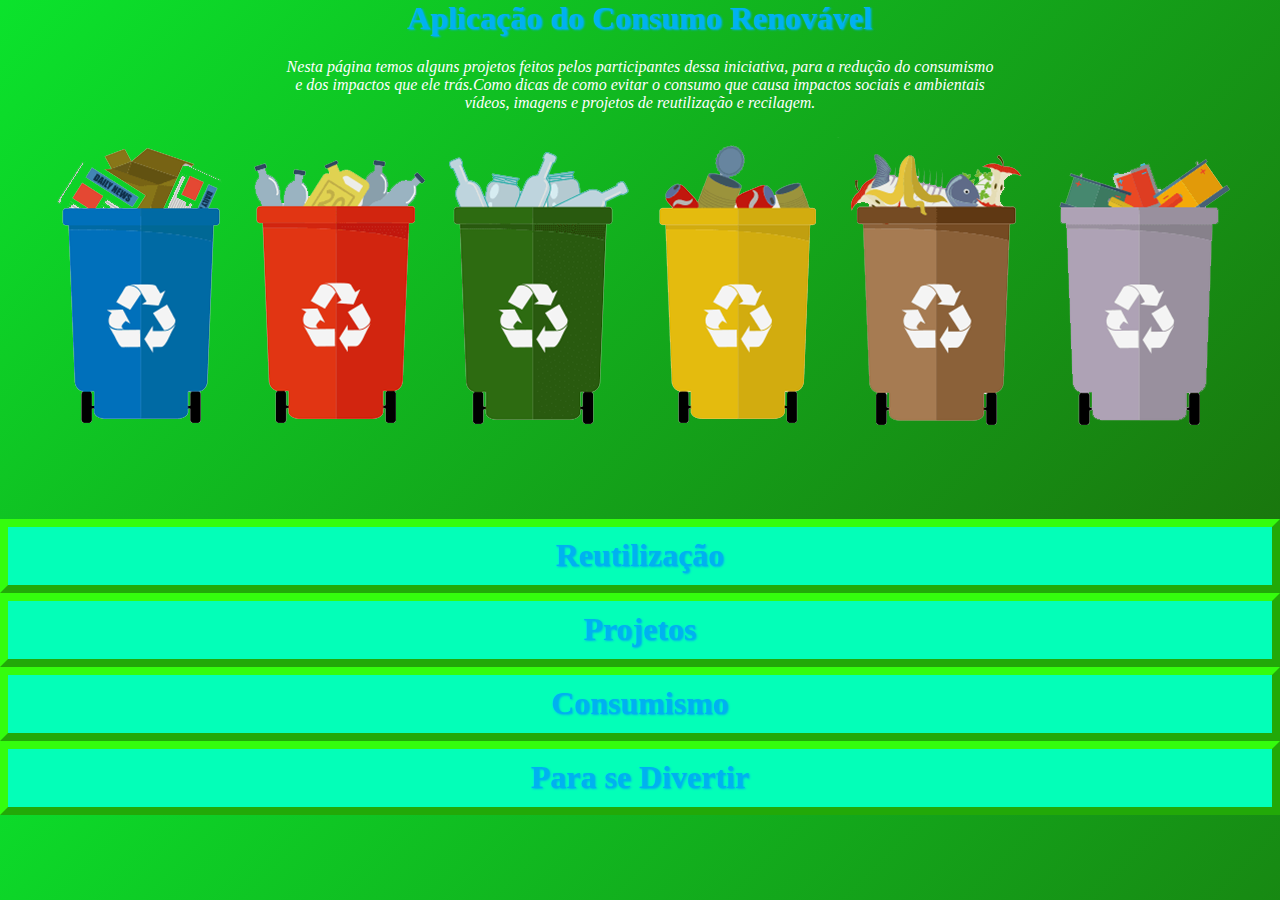
<file: index.html>
<!DOCTYPE html>
<html lang="pt-br">
<head>
    <meta charset="UTF-8">
    <meta http-equiv="X-UA-Compatible" content="IE=edge">
    <meta name="viewport" content="width=device-width, initial-scale=1.0">
    <title>Blog Consumo e Compania</title>
    <link rel="stylesheet" href="style2.css">
    <link rel="shortcut icon" href="imgs/botao.png" type="image/x-icon">
</head>
<body>
    <header>
        <div id="ti"></div>
            <h1 id="t">Aplicação do Consumo Renovável</h1>
            <p>Nesta página temos alguns projetos feitos pelos participantes dessa iniciativa, para a redução do consumismo <br> e dos impactos que ele trás.Como dicas de como evitar o consumo que causa impactos sociais e ambientais <br> vídeos, imagens e projetos de reutilização e recilagem. <br></p>
            <div id="oi">
                <a href="Lixeiras.html">
                    <picture>
                       <source media="(max-width: 750px)" srcset="imgs/LixeiraP.png">
                       <img src="imgs/Lixeira.png" alt="">
                       <div id="sig">
                        <p><span style="margin-left: 0px;">Azul: Papel e Papelão</span><span style="margin-left: 10px;">Vermelho: Plástico</span><span style="margin-left: 10px;">Verde: vidro</span><span style="margin-left: 10px;">Amarelo: metal</span><span style="margin-left: 10px;"></span><span style="margin-left: 10px;">Marrom: organico</span><span style="margin-left: 10px;">Cinza: não reciclavel</span></p>
                    </div>
                    <picture>
                </a>
            </div>
           
            
            <main>
                <section>
                    <a href="https://pt.wikipedia.org/wiki/Reutiliza%C3%A7%C3%A3o" target="_blank" rel="external">
                        <h1 class="b">Reutilização</h1>
                    </a>
                </section>
                <section>
                    <a href="pags/inicio.html">
                        <h1 class="b" id="c">Projetos</h1>
                    </a>
                </section>
                <section>
                    <a href="consumismo.html">
                        <h1 class="b">Consumismo</h1>
                    </a>
                </section>
                <section>
                    <a href="jogo.html">
                        <h1 class="b">Para se Divertir</h1>
                    </a>
                </section>
            </main>
        </div>
    </header> 
    
        

</body>
</html>
</file>
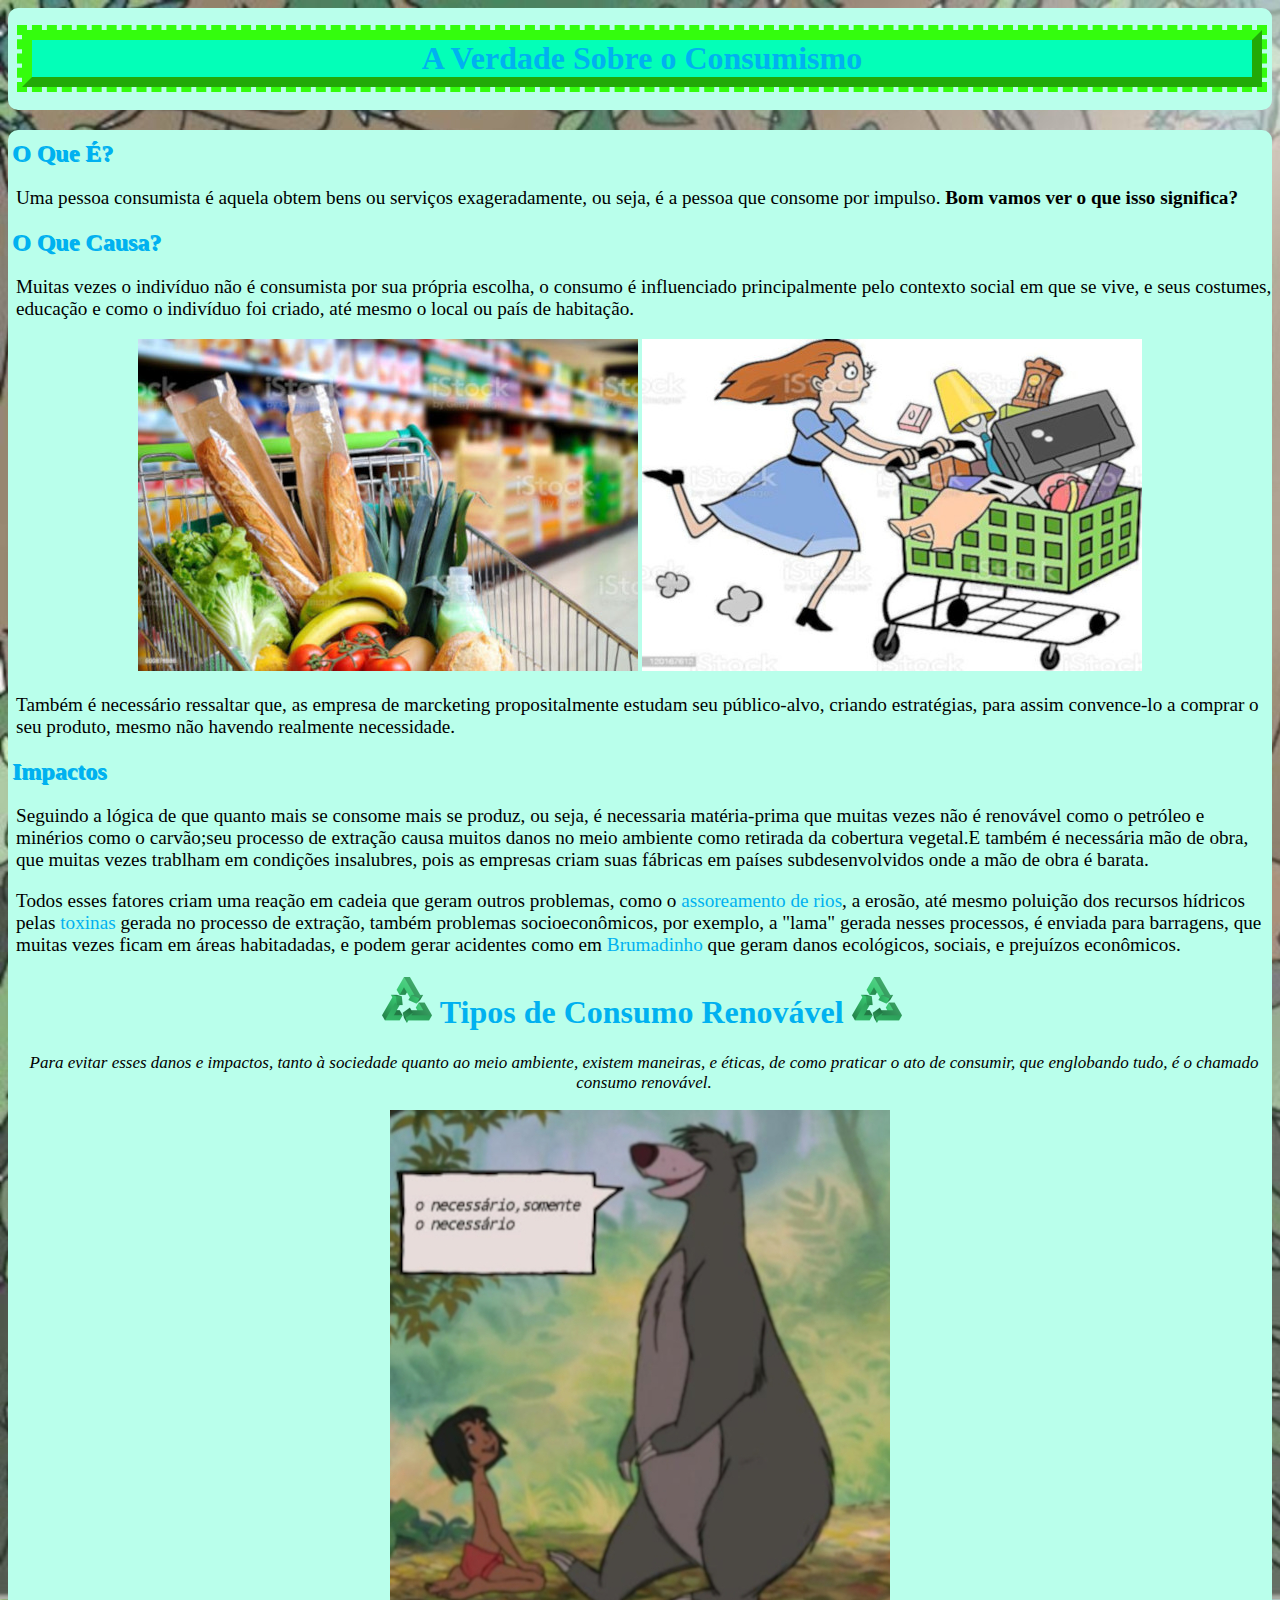
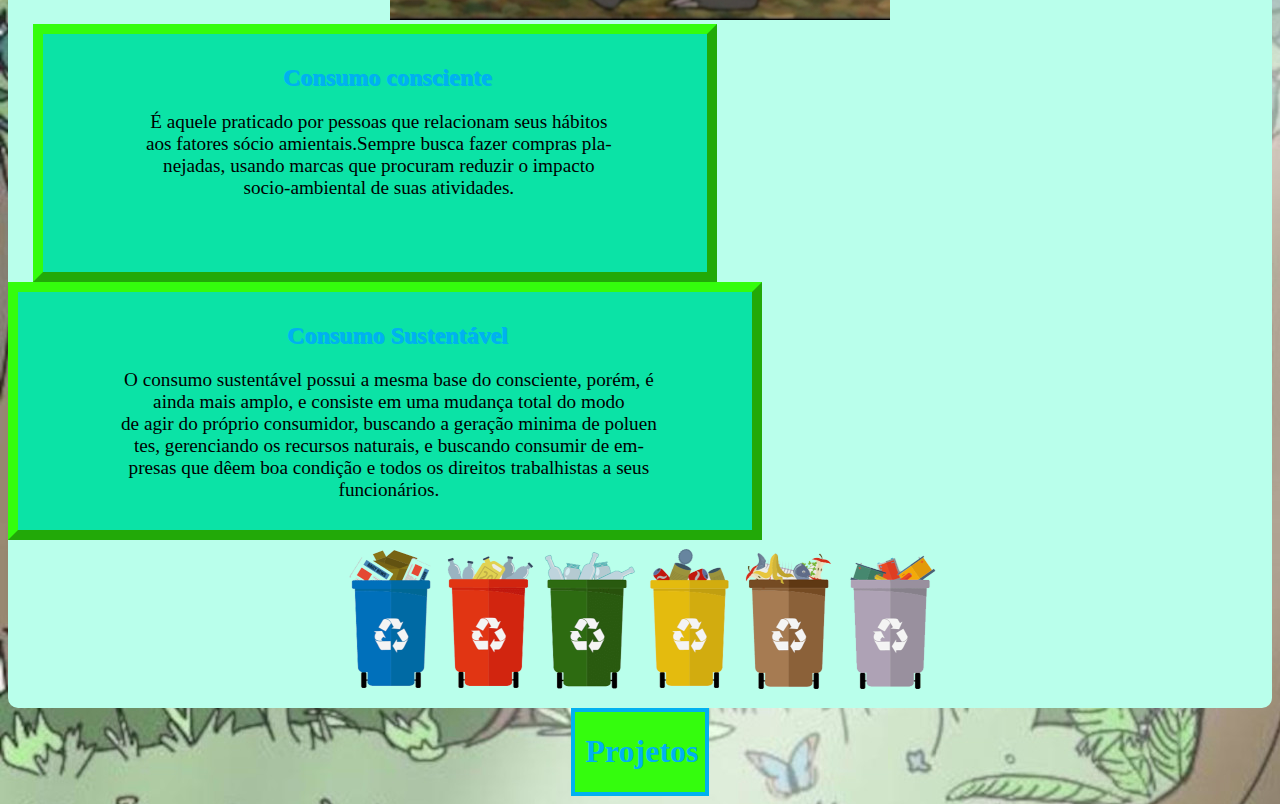
<file: consumismo.html>
<!DOCTYPE html>
<html lang="en">
<head>
    <meta charset="UTF-8">
    <meta http-equiv="X-UA-Compatible" content="IE=edge">
    <meta name="viewport" content="width=device-width, initial-scale=1.0">
    <title>Consciência e Consumo</title>
    <link rel="stylesheet" href="style.css">
    <link rel="shortcut icon" href="imgs/botao.png" type="image/x-icon">
</head>
<body>
    <header><h1 id="Title">A Verdade Sobre o Consumismo</h1></header>
    <main>
        <section>
            <article>
                <h2 id="in">O Que É?</h2>
                <p id="esp">Uma pessoa consumista é aquela obtem bens ou serviços exageradamente, ou seja, é a pessoa que consome por impulso.
                <strong>Bom vamos ver o que isso significa?</strong></p>
            </article>
            <article>
                <h2>O Que Causa?</h2>
                <p id="esp">Muitas vezes o indivíduo não é consumista por sua própria escolha, o consumo é influenciado principalmente pelo contexto social em que se vive, e seus costumes, educação e como o indivíduo foi criado, até mesmo o local ou país de habitação.</p>
                <div class="imgs"><picture><source media="(max-width: 750px)" srcset="imgs/comprasjpgP.jpg"> <img src="imgs/comprasjpg.jpg" alt=""></picture><picture><source media="(max-width:750px )" srcset="imgs/compras2P.jpg"> <img src="imgs/compras2.jpg" alt=""></picture></div>
                <p id="esp">Também é necessário ressaltar que, as empresa de marcketing propositalmente estudam seu público-alvo, criando estratégias, para assim convence-lo a comprar o seu produto, mesmo não havendo realmente necessidade.</p>
            </article>
            <article>
                <h2>Impactos</h2>
                <p id="esp">Seguindo a lógica de que quanto mais se consome mais se produz, ou seja, é necessaria matéria-prima que muitas vezes não é renovável como o petróleo e minérios como o carvão;seu processo de extração causa muitos danos no meio ambiente como retirada da cobertura vegetal.E também é necessária mão de obra, que muitas vezes trablham em condições insalubres, pois as empresas criam suas fábricas em países subdesenvolvidos onde a mão de obra é barata.</p>
                <p class="esp">Todos esses fatores criam uma reação em cadeia que geram outros problemas, como o <a href="https://pt.wikipedia.org/wiki/Assoreamento" target="_blank" rel="external" class="letras">assoreamento de rios</a>, a erosão, até mesmo poluição dos recursos hídricos pelas <a href="https://pt.wikipedia.org/wiki/Impactos_ambientais_da_minera%C3%A7%C3%A3o" target="_blank" rel="external" class="letras">toxinas</a> gerada no processo de extração, também problemas socioeconômicos, por exemplo, a "lama" gerada nesses processos, é enviada para barragens, que muitas vezes ficam em áreas habitadadas, e podem gerar acidentes como em <a href="https://pt.wikipedia.org/wiki/Rompimento_de_barragem_em_Brumadinho" target="_blank" rel="external" class="letras">Brumadinho</a> que geram danos ecológicos, sociais, e prejuízos econômicos.</p>
            </article>
            <article>
                <h1 id="v"><picture><source media="(max-width: 700px)" srcset="#"> <img src="imgs/botao.png" alt=""></picture> Tipos de Consumo Renovável <picture><source media="(max-width: 700px)" srcset="#"> <img src="imgs/botao.png" alt=""></picture></h1>
                    <p style="text-align: center;font-size: 17px;"><i>Para evitar esses danos e impactos, tanto à sociedade quanto ao meio ambiente, existem maneiras, e éticas, de como praticar o ato de consumir, que englobando tudo, é o chamado consumo renovável.</i></p>
                    <div id="img"><picture><source media="(max-width:750px)" srcset="imgs/somente2.0P.jpg"> <img src="imgs/somente2.0.jpg" alt=""></picture></div>
            </article>
        </section>
        <section>
            <article class="q" id="o">
                <h2 class="l" id="">Consumo consciente</h2>
                <p class="esp2">É aquele praticado por pessoas que relacionam seus hábitos <br>aos fatores sócio amientais.Sempre busca fazer compras pla- <br>nejadas, usando marcas que procuram reduzir o impacto <br> socio-ambiental de suas atividades. <br> <br> <br></p>
            </article>
            <article class="q" id="p"><h2 class="l" id="">Consumo Sustentável</h2>
                <p>O consumo sustentável possui a mesma base do consciente, porém, é <br>ainda mais amplo, e consiste em uma mudança total do modo <br> de agir do próprio consumidor, buscando a geração minima de poluen <br>tes, gerenciando os recursos naturais, e buscando consumir de em- <br>presas que dêem boa condição e todos os direitos trabalhistas a seus <br>funcionários.</p>
            </article>
            <div class="imgs"><picture><source media="(max-width: 600px)" srcset="imgs/LixeiraP3.png"> <img src="imgs/LixeiraP2.png" alt=""></picture></div>
            
        </section>
    </main>
    <footer>
        <a href="index.html" class="botão" id="z">
            <div id="botão">
                <h1>Projetos</h1>
            </div>
        </a>
    </footer>
        
    
</body>
</html>
</file>
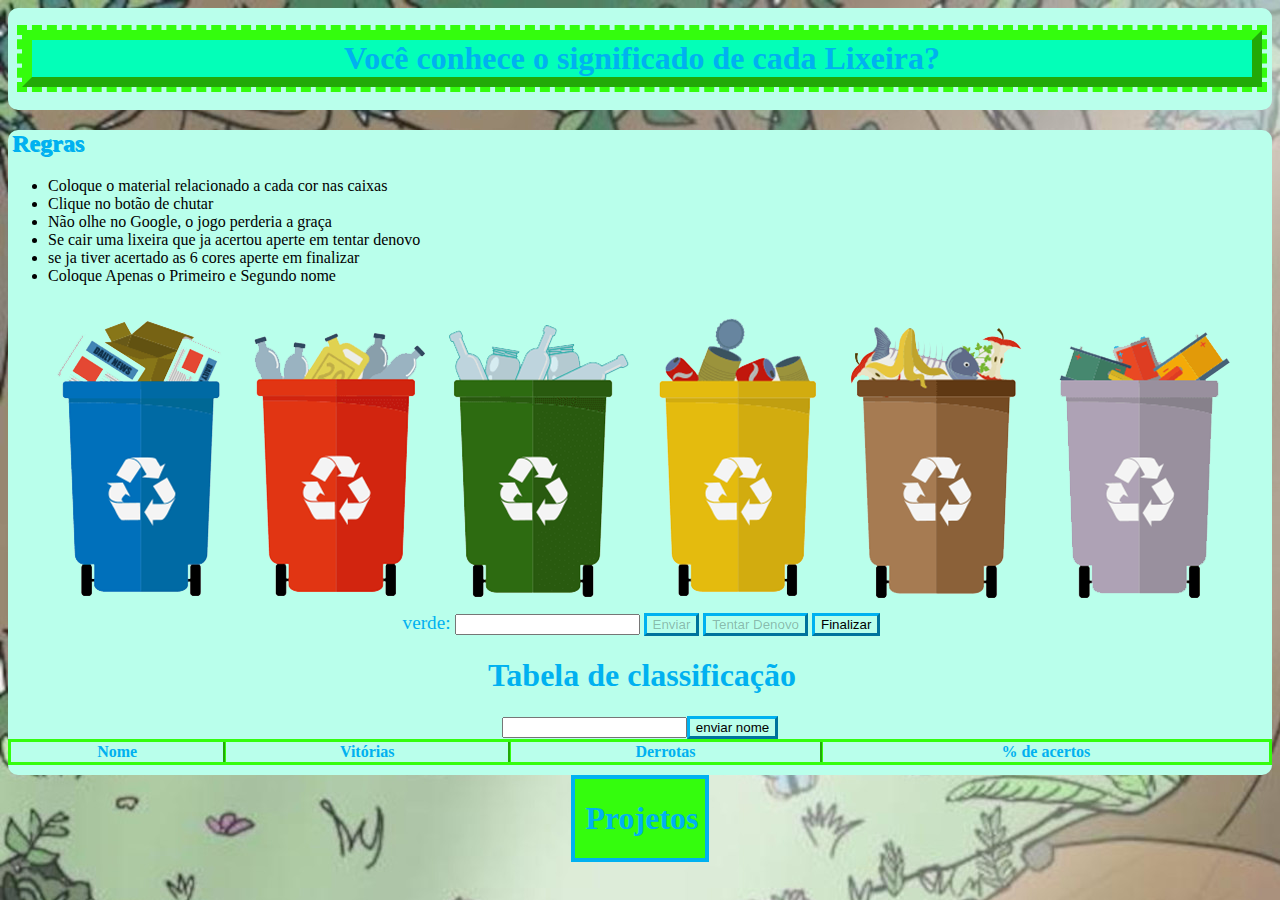
<file: jogo.html>
<!DOCTYPE html>
<html lang="en">
<head>
    <meta charset="UTF-8">
    <meta http-equiv="X-UA-Compatible" content="IE=edge">
    <meta name="viewport" content="width=device-width, initial-scale=1.0">
    <title>Document</title>
    <link rel="stylesheet" href="style.css">
</head>
<body>
    <header>
        <h1 id="Title">Você conhece o significado de cada Lixeira?</h1>
    </header>
    <main>
        <h2>Regras</h2>
        <article>
            <ul>
                <li>Coloque o material relacionado a cada cor nas caixas</li>
                <li>Clique no botão de chutar</li>
                <li>Não olhe no Google, o jogo perderia a graça</li>
                <li>Se cair uma lixeira que ja acertou aperte em tentar denovo</li>
                <li>se ja tiver acertado as 6 cores aperte em finalizar</li>
                <li>Coloque Apenas o Primeiro e Segundo nome</li>
            </ul>
        </article>

        <article id="img">
            <picture style="margin-left: 0px;">
                <source media="(max-width: 750px)" srcset="imgs/LixeiraP.png">
                <img src="imgs/Lixeira.png" alt="">
             <picture>
        </article>

       
        <section id="button">
            <p id="cor" class="nomes"></p>
            <input type="text" id="vermelho" class="input">
            <button onclick="enviar()" id="env" disabled>Enviar</button>
            <button onclick="mudar()" disabled id="mud">Tentar Denovo</button>
            <button onclick="finalizar()" id="f">Finalizar</button>
            <p id="vidas"></p>
            <p id="display"></p>

        </section>
        <section id="cont">
            <h1>Tabela de classificação</h1>

             <table style="width:100%">
                    <thead>
                        <tr>
                            <th>Nome</th>
                            <th>Vitórias</th>
                            <th>Derrotas</th>
                            <th>% de acertos</th>
                        </tr>
                </thead>
                <tbody id="tabelaJogadores">
    
                    <input id="nome">
                    <button onclick="Envia()" id="enviar" disabled>enviar nome</button>
                    <div id="aviso"></div>
                </tbody>
            </table> 
        </section>
    </main>
   
    <script src="jogo.js"></script>
    <footer>
        <a href="index.html" class="botão" id="z">
            <div id="botão">
                <h1>Projetos</h1>
            </div>
        </a>
    </footer>
</body>

</html>
</file>
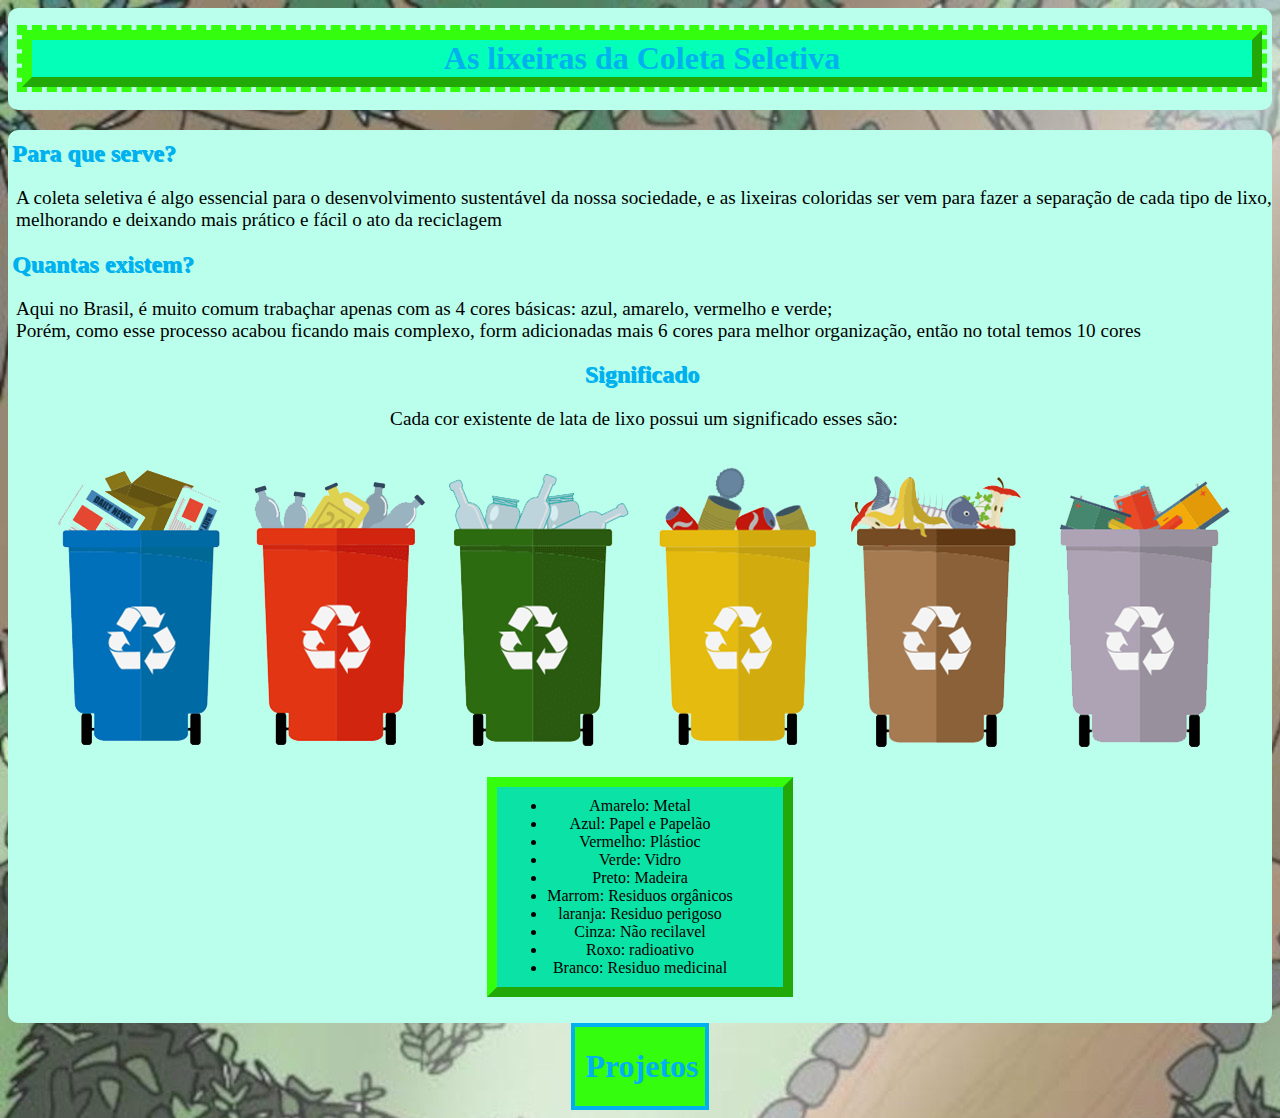
<file: Lixeiras.html>
<!DOCTYPE html>
<html lang="en">
<head>
    <meta charset="UTF-8">
    <meta http-equiv="X-UA-Compatible" content="IE=edge">
    <meta name="viewport" content="width=device-width, initial-scale=1.0">
    <title>Document</title>
    <link rel="stylesheet" href="style.css">
    <link rel="shortcut icon" href="imgs/botao.png" type="image/x-icon">
</head>
<body>
    <header>
        <h1 id="Title">As lixeiras da Coleta Seletiva</h1>
    </header>
    <main>
        <article>
            <h2 id="in">Para que serve?</h2>
            <p id="esp">A coleta seletiva é algo essencial para o desenvolvimento sustentável da nossa sociedade, e as lixeiras coloridas ser vem para fazer a separação de cada tipo de lixo, melhorando e deixando mais prático e fácil o ato da reciclagem</p>
        </article>
        <article>
            <h2>Quantas existem?</h2>
            <p>Aqui no Brasil, é muito comum trabaçhar apenas com as 4 cores básicas: azul, amarelo, vermelho e verde;<br>Porém, como esse processo acabou ficando mais complexo, form adicionadas mais 6 cores para melhor organização, então no total temos 10 cores</p>
        </article>
        <article style="text-align: center;">
            <h2 style="text-align: center;">Significado</h2>
            <p>Cada cor existente de lata de lixo possui um significado esses são:</p>
            <picture>
                <source media="(max-width: 750px)" srcset="imgs/LixeiraP.png">
                <img src="imgs/Lixeira.png" alt="">
               
             <picture><br>
            <ul class="q">
                <li>Amarelo: Metal</li>
                <li>Azul: Papel e Papelão</li>
                <li>Vermelho: Plástioc</li>
                <li>Verde: Vidro</li>
                <li>Preto: Madeira</li>
                <li>Marrom: Residuos orgânicos</li>
                <li>laranja: Residuo perigoso</li>
                <li>Cinza: Não recilavel</li>
                <li>Roxo: radioativo</li>
                <li>Branco: Residuo medicinal</li>
            </ul>
        </article>
    </main>
    <footer>
        <a href="index.html" class="botão" id="z">
            <div id="botão">
                <h1>Projetos</h1>
            </div>
        </a>
    </footer>
</body>
</html>
</file>
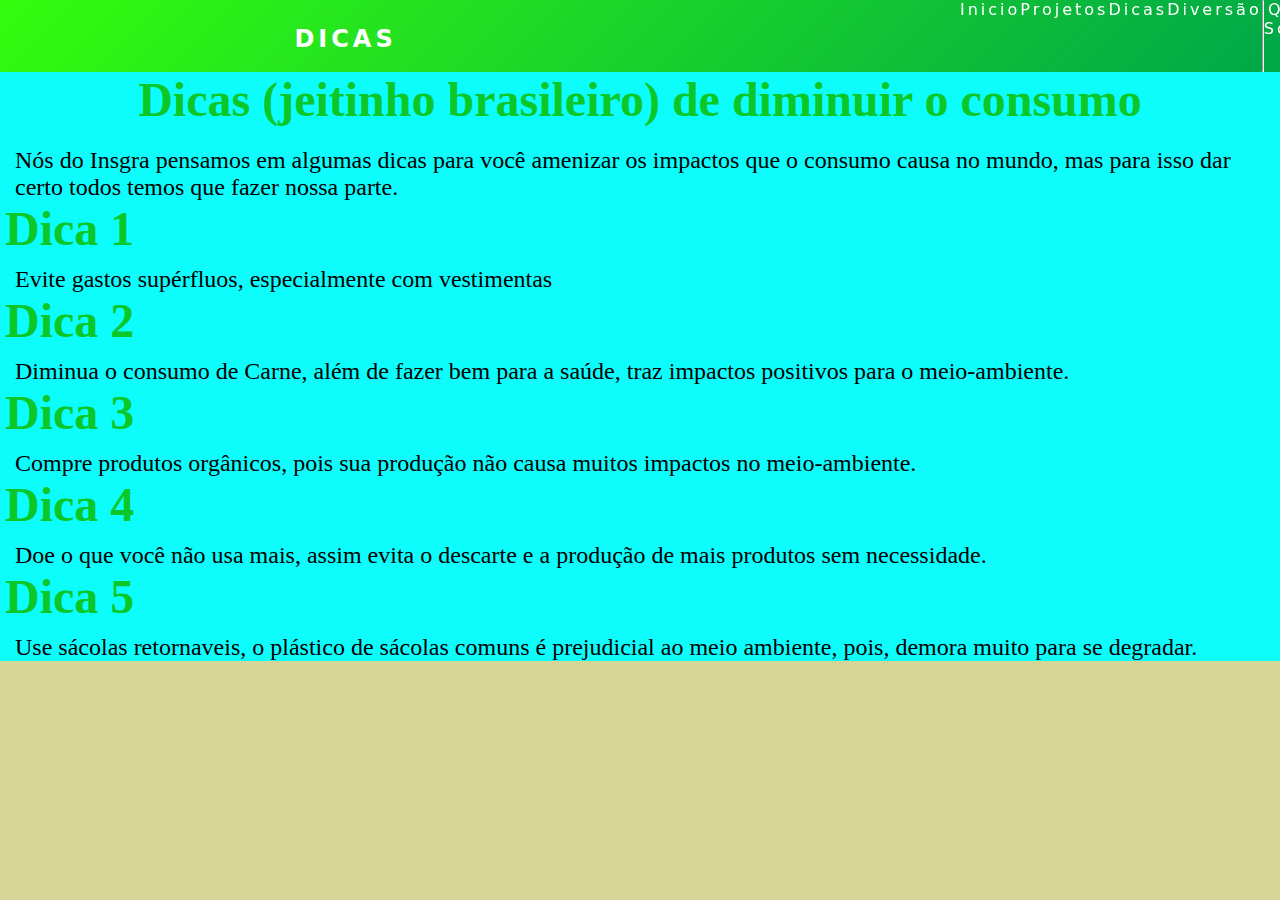
<file: pags/exp.html>
<!DOCTYPE html>
<html lang="en">
<head>
    <meta charset="UTF-8">
    <meta http-equiv="X-UA-Compatible" content="IE=edge">
    <meta name="viewport" content="width=device-width, initial-scale=1.0">
    <title>Projetos</title>
    <link rel="shortcut icon" href="../imgs/botao.png" type="image/x-icon">
    <link rel="stylesheet" href="style3.css">
    <link rel="shortcut icon" href="imgs/botao.png" type="image/x-icon">
</head>
</head>
<body>
    
    <header>
        <nav>
            <h1><a href="#" class="logo">Dicas</a></h1>
            <div class="mob" onclick="menu()">
                <div class="line1"></div>
                <div class="line2"></div>
                <div class="line3"></div>
            </div>
            <ul class="nav-list" id="b">
                <li><a href="../index.html">Inicio</a></li>
                <li><a href="inicio.html">Projetos</a></li>
                <li><a href="exp.html">Dicas</a></li>
                <li><a href="../jogo.html">Diversão</a></li>
                <hr>
                <li><a href="quem.html">Quem somos</a></li>
            </ul>
        </nav>
        
   </header>
   <main>
       <div id="m" class="exp">
           <article>
               <h1 class="prt" id="h1">Dicas (jeitinho brasileiro) de diminuir o consumo</h1>
               <p>Nós do Insgra pensamos em algumas dicas para você amenizar os impactos que o consumo causa no mundo, mas para isso dar certo todos temos que fazer nossa parte.</p>
            <section>
                <h2 class="prt">Dica 1</h2>
                <p>Evite gastos supérfluos, especialmente com vestimentas</p>
            </section>
            <section>
                <h2 class="prt">Dica 2</h2>
                <p>Diminua o consumo de Carne, além de fazer bem para a saúde, traz impactos positivos para o meio-ambiente.</p>
            </section>
            
            <section>
                <h2 class="prt">Dica 3</h2>
                <p>Compre produtos orgânicos, pois sua produção não causa muitos impactos no meio-ambiente.</p>
            </section>
            <section>
                <h2 class="prt">Dica 4</h2>
                <p>Doe o que você não usa mais, assim evita o descarte e a produção de mais produtos sem necessidade.</p>
            </section>
            <section>
                <h2 class="prt">Dica 5</h2>
                <p>Use sácolas retornaveis, o plástico de sácolas comuns é prejudicial ao meio ambiente, pois, demora muito para se degradar.</p>
            </section>
           
           </article>
       </div>
   </main>
   <script src="index.js"></script>
</body>
</html>
</file>
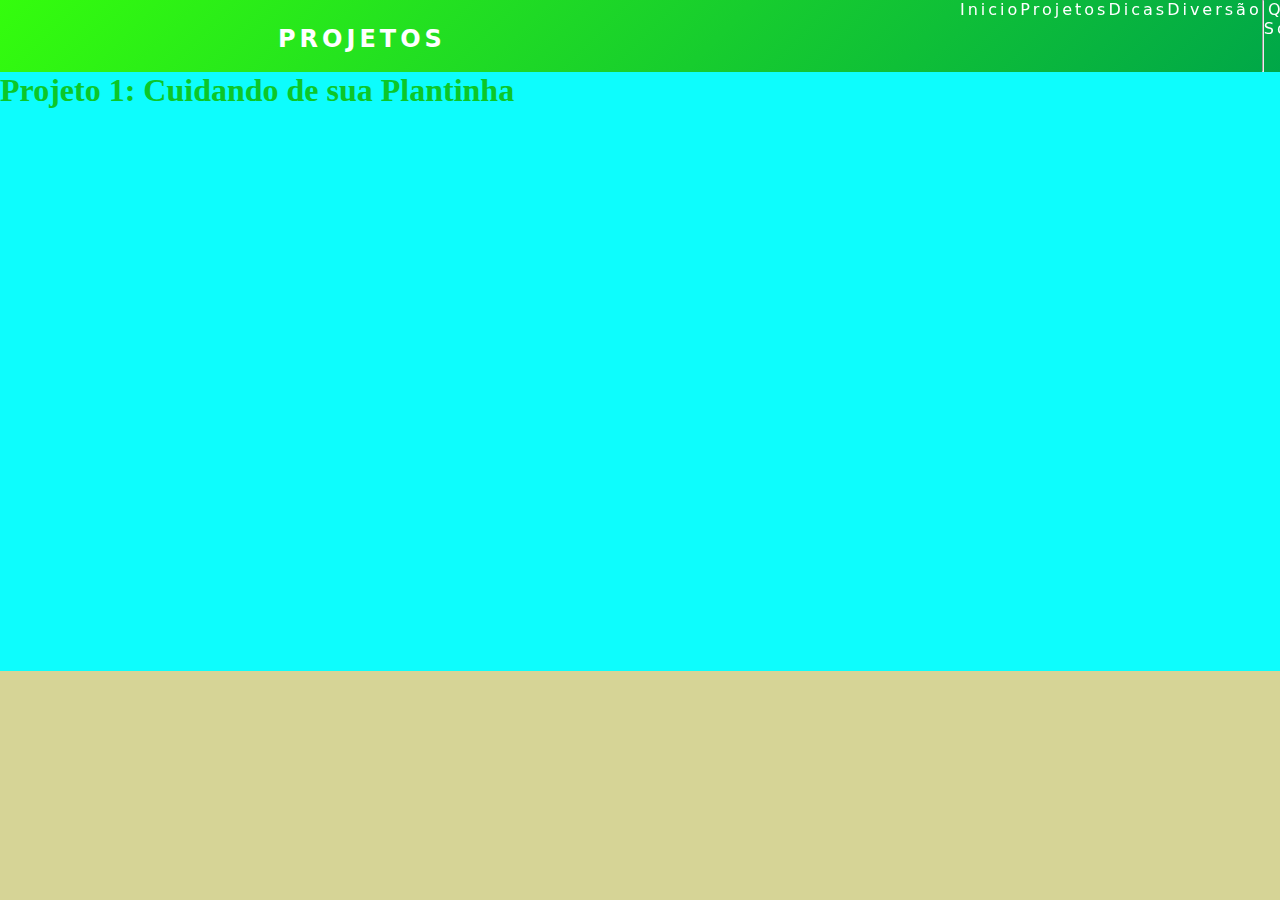
<file: pags/inicio.html>
<!DOCTYPE html>
<html lang="en">
<head>
    <meta charset="UTF-8">
    <meta http-equiv="X-UA-Compatible" content="IE=edge">
    <meta name="viewport" content="width=device-width, initial-scale=1.0">
    <title>Projetos</title>
    <link rel="shortcut icon" href="i../imgs/botao.png" type="image/x-icon">
    <link rel="stylesheet" href="style3.css">
    <link rel="shortcut icon" href="imgs/botao.png" type="image/x-icon">
</head>
</head>
<body>
    
    <header>
        <nav>
            <h1><a href="#" class="logo">Projetos</a></h1>
            <div class="mob" onclick="menu()">
                <div class="line1"></div>
                <div class="line2"></div>
                <div class="line3"></div>
            </div>
            <ul class="nav-list" id="b">
                <li><a href="../index.html">Inicio</a></li>
                <li><a href="inicio.html">Projetos</a></li>
                <li><a href="exp.html">Dicas</a></li>
                <li><a href="../jogo.html">Diversão</a></li>
                <hr style="">
                <li><a href="quem.html">Quem somos</a></li>
            </ul>
        </nav>
        
   </header>
   <main>
        <div id="m">
            <article>
                <h1 class="prt">Projeto 1: Cuidando de sua Plantinha</h1>
                <div id="v"><iframe width="75%" height="538" src="https://www.youtube.com/embed/fj0BniP9ijk" title="YouTube video player" frameborder="0" allow="accelerometer; autoplay; clipboard-write; encrypted-media; gyroscope; picture-in-picture" allowfullscreen></iframe></div>
            </article>
            <article>
            
            </article>
        </div>
   </main>
   
   <script src="index.js"></script>
</body>
</html>
</file>
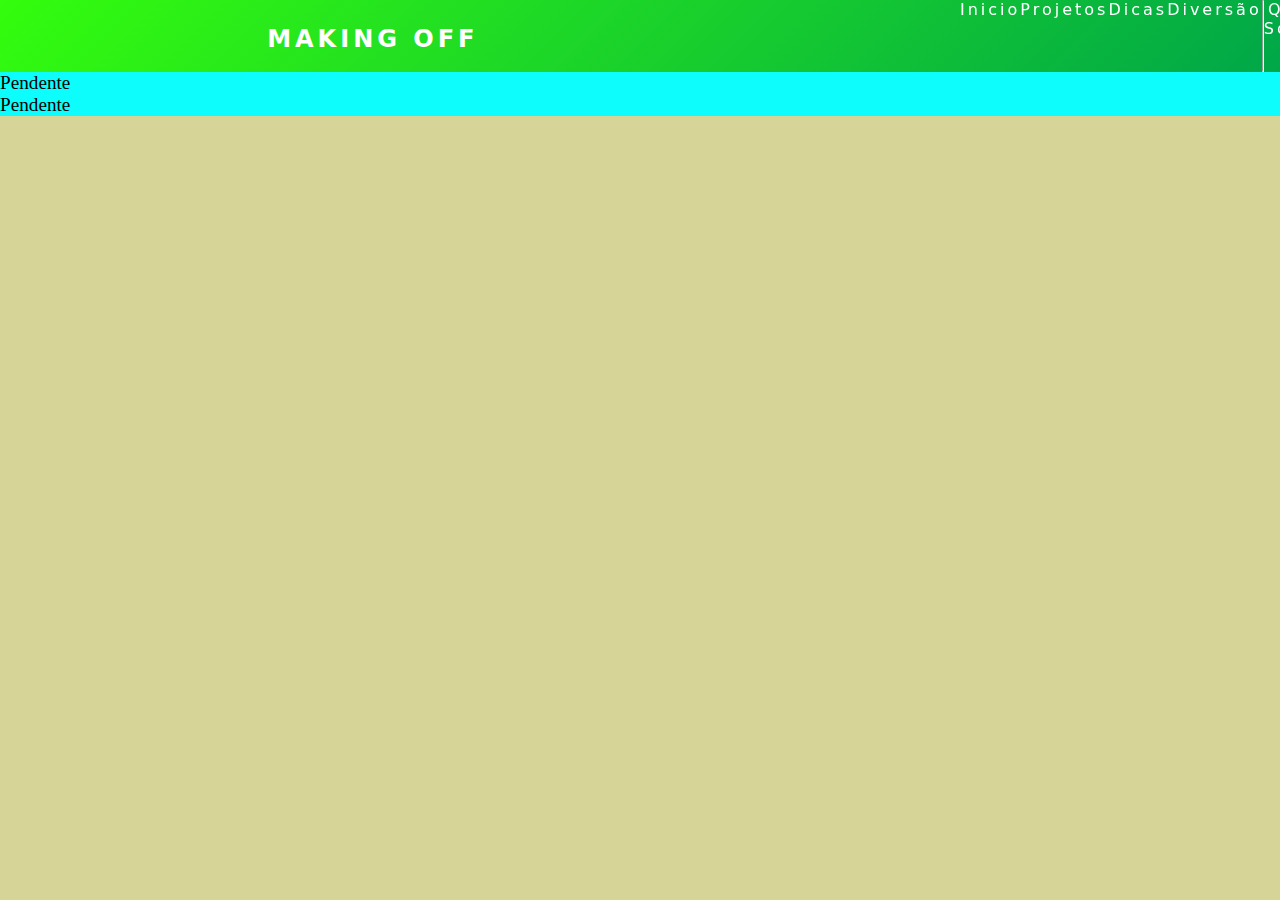
<file: pags/making.html>
<!DOCTYPE html>
<html lang="en">
<head>
    <meta charset="UTF-8">
    <meta http-equiv="X-UA-Compatible" content="IE=edge">
    <meta name="viewport" content="width=device-width, initial-scale=1.0">
    <title>Projetos</title>
    <link rel="shortcut icon" href="../imgs/botao.png" type="image/x-icon">
    <link rel="stylesheet" href="style3.css">
    <link rel="shortcut icon" href="imgs/botao.png" type="image/x-icon">
</head>
</head>
<body>
    
    <header>
        <nav>
            <h1><a href="#" class="logo">Making off</a></h1>
            <div class="mob" onclick="menu()">
                <div class="line1"></div>
                <div class="line2"></div>
                <div class="line3"></div>
            </div>
            <ul class="nav-list" id="b">
                <li><a href="../index.html">Inicio</a></li>
                <li><a href="inicio.html">Projetos</a></li>
                <li><a href="exp.html">Dicas</a></li>
                <li><a href="../jogo.html">Diversão</a></li>
                <hr style="">
                <li><a href="quem.html">Quem somos</a></li>
            </ul>
        </nav>
        
   </header>
   <main>
        <div id="m">
            <article><big>Pendente</big></article>
            <article><big>Pendente</big></article>
        </div>
   </main>
   
   <script src="index.js"></script>
</body>
</html>
</file>
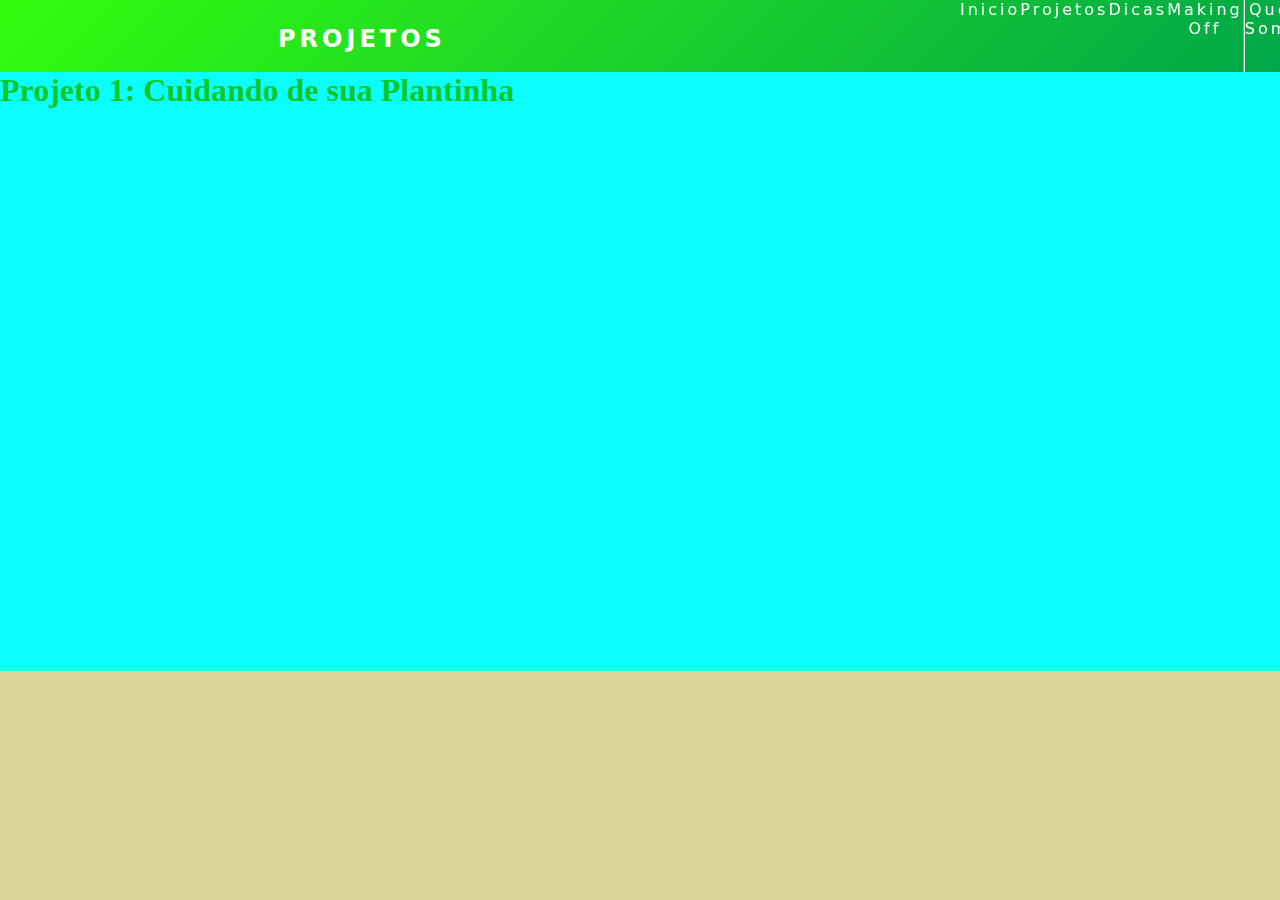
<file: pags/projeto.html>
<!DOCTYPE html>
<html lang="en">
<head>
    <meta charset="UTF-8">
    <meta http-equiv="X-UA-Compatible" content="IE=edge">
    <meta name="viewport" content="width=device-width, initial-scale=1.0">
    <title>Projetos</title>
    <link rel="shortcut icon" href="i../imgs/botao.png" type="image/x-icon">
    <link rel="stylesheet" href="style3.css">
</head>
<body>
    
    <header>
        <nav>
            <h1><a href="#" class="logo">Projetos</a></h1>
            <div class="mob" onclick="menu()">
                <div class="line1"></div>
                <div class="line2"></div>
                <div class="line3"></div>
            </div>
            <ul class="nav-list" id="b">
                <li><a href="../index.html">Inicio</a></li>
                <li><a href="projeto.html">Projetos</a></li>
                <li><a href="exp.html">Dicas</a></li>
                <li><a href="making.html">Making off</a></li>
                <hr style="">
                <li><a href="quem.html">Quem somos</a></li>
            </ul>
        </nav>
        
   </header>
   <main>
        <article>
            <h1 class="prt">Projeto 1: Cuidando de sua Plantinha</h1>
            <div id="v"><iframe width="60%" height="538" src="https://www.youtube.com/embed/fj0BniP9ijk" title="YouTube video player" frameborder="0" allow="accelerometer; autoplay; clipboard-write; encrypted-media; gyroscope; picture-in-picture" allowfullscreen></iframe></div>
        </article>
        <article>
           
        </article>
   </main>
   
   <script src="index.js"></script>
</body>
</html>
</file>
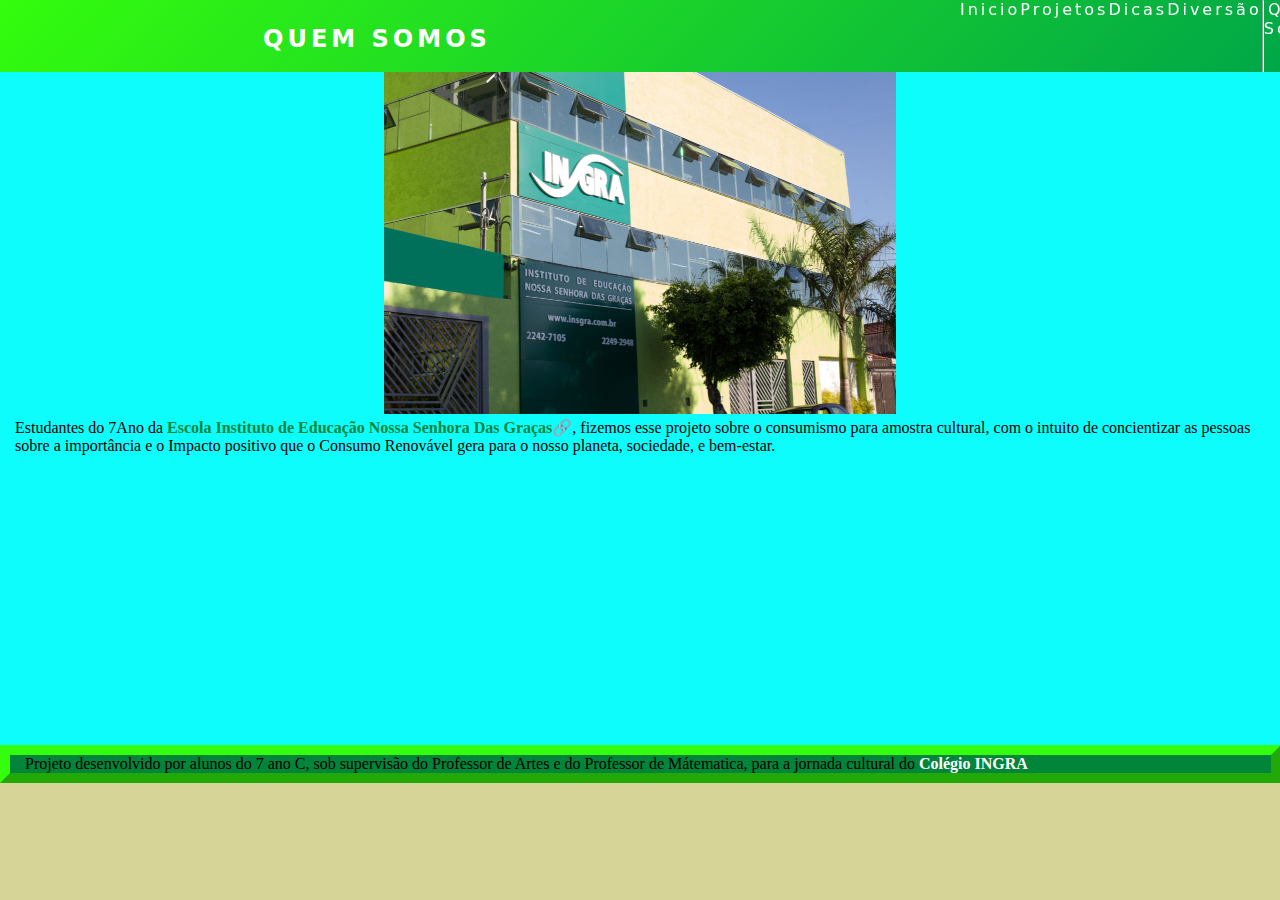
<file: pags/quem.html>
<!DOCTYPE html>
<html lang="en">
<head>
    <meta charset="UTF-8">
    <meta http-equiv="X-UA-Compatible" content="IE=edge">
    <meta name="viewport" content="width=device-width, initial-scale=1.0">
    <title>Projetos</title>
    <link rel="shortcut icon" href="../imgs/botao.png" type="image/x-icon">
    <link rel="stylesheet" href="style3.css">
    <link rel="shortcut icon" href="imgs/botao.png" type="image/x-icon">
</head>
</head>
<body>
    
    <header>
        <nav>
            <h1><a href="#" class="logo">Quem somos</a></h1>
            <div class="mob" onclick="menu()">
                <div class="line1"></div>
                <div class="line2"></div>
                <div class="line3"></div>
            </div>
            <ul class="nav-list" id="b">
                <li><a href="../index.html">Inicio</a></li>
                <li><a href="inicio.html">Projetos</a></li>
                <li><a href="exp.html">Dicas</a></li>
                <li><a href="../jogo.html">Diversão</a></li>
                <hr style="">
                <li><a href="quem.html">Quem somos</a></li>
            </ul>
        </nav>
        
   </header>
   <main>
      <div id="m">
          <h2></h2>
          <div style="text-align: center;"><picture>
              <source media="(max-width:682px )" srcset="../imgs/imgEscolaP.jpg">
            <img src="../imgs/imgEscola.jpg" alt="">
            </picture>
            </div>
          <p>Estudantes do 7Ano da <strong><a href="https://www.insgra.com.br/web/home-layout-1/" id="esc">Escola Instituto de Educação Nossa Senhora Das Graças</a></strong>, fizemos esse projeto sobre o consumismo para amostra cultural, com o intuito de concientizar as pessoas sobre a importância e o Impacto positivo que o Consumo Renovável gera para o nosso planeta, sociedade, e bem-estar.</p>
          <footer>
            <p>Projeto desenvolvido por alunos do 7 ano C, sob supervisão do Professor de Artes e do Professor de Mátematica, para a jornada cultural do <strong><a href="https://www.insgra.com.br/web/home-layout-1/">Colégio INGRA</a></strong></p>
             </footer>
      </div>
   </main>
  
   <script src="index.js"></script>
</body>
</html>
</file>
<file: style2.css>
a{
    text-decoration: none;
    color: #00B1F0;
    
    
}
h1{
    text-align: center;
    color: #00B1F0;
    text-shadow: 1px 1px 2px #00B1F0;
    font-family: 'Times New Roman', Times, serif;
    margin-top: 0;

}
header > div > h1{
    color: white;
    font-size: 3em;
    text-shadow: 1px 1px 1px white;
}
p{
    font-style: italic;
    color: white;
    text-align: center;
}
body{
    margin: 0px;
    background-image: linear-gradient(-45deg, #1b6e0b, #0BE32C);
  
   
}
header{
    background-image: linear-gradient(-45deg, #1b6e0b, #0BE32C);
    margin-top: 0px;
    margin-right: 0px;
    margin-bottom: 0px;
    margin-left: 0px;
    height: auto;
    text-align: center;
}

h1.b{
    border: 8.3px outset #34FD0D;
    color: #00B1F0;
    background-color: #03ffb8;
    margin-top: 0px;
    margin-bottom: 0px;
    padding: 11px 0px;
    font-size: 1.999em;
}
h1.b:hover{
    background-color: #299f12;
}
main{
    background-image: linear-gradient(-45deg, #1b6e0b, #0BE32C);
    height: 153px;
    text-align: center;
}

    

h1#w{
    padding-bottom: 10px;
    padding-top: 10px;
}
img{
    margin-bottom: 80px;
}
div#sig{
    display: none;
}
div#oi:hover > a > picture > div#sig{
    display: block;
} 
/*paleta de cores*/
</file>
<file: style.css>
body{
    background-image: url(imgs/fundo.jpg);
    overflow-x: hidden;
}
header{
    font-family: 'Times New Roman', Times, serif;
    background-color: #b9ffeb;
    padding: 1px 10px;
    margin: auto;
    text-align: center;
    border-radius: 10px;
    width: 1464; 
}
header > h1#Title{
    border: 10px outset #34FD0D;
    color: #00B1F0;
    background-color: #03ffb8;
    outline: 5px dashed #34FD0D;
    
  
}

main{
    background-color: #b9ffeb;
    font-family: 'Times New Roman', Times, serif;
    border-radius: 10px;
    width: auto;
    height: auto;
    padding-bottom: 10px;
    
    margin: auto;
}
tr{
    transition: 2s;
}
h2{
    color: #00B1F0; 
    margin-left: 8px;
}
p{
    font-size: larger;
    margin-left: 8px;
}
h1{
    color: #00B1F0; 
    text-align: center;
    font-size: 2em;
}
h2#in{
    padding-top: 10px;
}
a{
    text-decoration: none;
    color: #00B1F0;
}
a:hover{
    font-size: 1.3em;
}
article.q{
    display: inline-block;
    text-align: center;
    border: 10px outset #34FD0D;
    background-color: #0BE3A6;
    margin-right: 0px;
    padding: 10px 95px;
    
}
ul.q{
    display: inline-block;
    text-align: center;
    border: 10px outset #34FD0D;
    background-color: #0BE3A6;
    margin-right: 0px;
    padding: 10px 50px;
    
}
h2.l{
    padding-left: 21px;
    text-align: center;
}
h2#l2{
    padding-left: 750px;
}
.nomes{
    color: #00b1f0;
    text-shadow: 1px 1px 1px 1px #00B1F0;
    margin-left: 3px;
    display: inline;
}

article#o{
    margin-left: 25px;
}
table {
    border: 3px solid #34FD0D;
    border-collapse: collapse;
    
    
  }
  th,
tr,
td {
  border: 3px outset #34FD0D;;
  color: #00B1F0;
}
#cont{
    text-align: center;
}
input#nome{
    padding: auto;
}
@media (max-width: 680px){
    article#o{
        margin-left: 0px;
    }
    article.q{
        display: inline-block;
        text-align: center;
        border: 10px outset #34FD0D;
        background-color: #0BE3A6;
        margin-right: 0px;
        padding: 10px 65px;
        
    }
    ul.q{
        display: block;
        text-align: center;
        border: 0px;
        background-color: rgba(0, 0, 0, 0);
        padding: 0px;
    }
    body{
        width: 100%;
        margin: 0px;
    }
}
#button{
    text-align: center;
}
body > p, h1, h2{
    margin-left: 4px;
}
body > h1, h2{
    text-shadow: 1px 1px #00B1F0;
}

div#botão{
    border: 4px solid #00B1F0;
    width: 130px;
    font: small-caps;
    margin: auto;
    background-color: #34FD0D;
}
div#botão:hover{
    background-color: #31dc0f;
}
a.botão:hover{
    font-size: 1em;
}
div.imgs{
    text-align: center;
}
button{
    border: 3px outset #00B1F0;
    background-color: rgba(0, 0, 0, 0);
    
}
button:hover{
    cursor: pointer;
}
button:active{
    cursor: default;
}
article#botão{
    text-align: center;
    
}
div#img > img{
    
    margin-bottom: 5px;
}
div#img{
    text-align: center;
    
}
#img{
    text-align: center;
}

/*<main>
        <section>
            <article>
                <h2>Oque É?</h2>
                <p>Uma pessoa consumista é aquela obtem bens ou serviços exageradamente, ou seja, é a pessoa que consome por impulso.
                <strong>Bom vamos ver oque isso significa?</strong></p>
            </article>
            <article>
                <h2>Oque Causa?</h2>
                <p>Muitas vezes a indivíduo não é consumista por sua própria escolha, o consumo é influenciado principalmente pelo contexto social em que se vive,e seus costumes, educação e como o indivíduo foi criado, até mesmo o local ou país de habitação.</p>
                <p>Também é necessário ressaltar que, as empresa de marcketing propositalmente estudam seu público-alvo, criando estratégias, para assim convence-lo a comprar o seu produto, mesmo não havendo realmente necessidade.</p>
            </article>
            <article>
                <h2>Impactos</h2>
                <p>Seguindo a lógica de que quanto mais se consome mais se produz, ou seja, é necessaria matéria-prima que muitas vezes não é renovável como o petróleo e minérios como o carvão;seu processo de extração causa muitos danos no meio ambiente como retirada da cobertura vegetal.E também é necessária mão de obra, que muitas vezes trablham em condições isalubres, pois as empresas criam suas fabricas em páises subdesenvolvidos onde a mão de obra é barata.</p>
                <p class="esp">Todos esses fatores criam uma reação em cadeia que geram outros problemas, como o <a href="https://pt.wikipedia.org/wiki/Assoreamento" target="_blank" rel="external" class="letras">assoreamento de rios</a>, a erosão, até mesmo poluição dos recursos hídricos pelas <a href="https://pt.wikipedia.org/wiki/Impactos_ambientais_da_minera%C3%A7%C3%A3o" target="_blank" rel="external" class="letras">toxinas</a> gerada no processo de extração, também problemas socioeconômicos, por exemplo, a "lama" gerada nesses processos, é enviada para barragens, que muitas vezes ficam em áreas habitadadas, e podem gerar acidentes como em <a href="https://pt.wikipedia.org/wiki/Rompimento_de_barragem_em_Brumadinho" target="_blank" rel="external" class="letras">Brumadinho</a> que geram danos ecológicos, sociais, e prejuízos economicos.</p>
            </article>
            <article>
                <h1>Tipos de Consumo Renovável</h2>
                    <p style="text-align: center;font-size: 17px;"><i>Para evitar esses danos e impactos, tanto à sociedade quanto ao meio ambiente, existem maneiras, e éticas, de como praticar o ato de consumir, que englobando tudo, é o chamado consumo renovável.</i></p>
            </article>
        </section>
        <section>
            <article></article>
            <article></article>
        </section>
    </main>*/
</file>
<file: pags/style3.css>
:root{
    --cor1: #0DFDFD;
    --cor2: #00a748;
    --cor3: rgb(102, 220, 226);  
    --cor4: #0cc728; 
    --cor5: #34FD0D;
    --cor6: #00853a;
    --cor7: rgb(214, 212, 150);
}
*{
    margin: 0px;
    padding: 0px;
}

header{
    text-transform: capitalize;
    background-image: linear-gradient(45deg, var(--cor2)2%, var(--cor5));
    color: white;
    margin: auto;
    
}
a{
    color: white;
    text-decoration: none;
}
a:hover{
    opacity: 0.7;
}
.logo{
    font-size: 24px;
    text-transform: uppercase;
    letter-spacing: 4px;
}
.logo:hover{
    opacity: 1;
    cursor: default;
}
nav{
    display: flex;
    justify-content: space-around;
    align-items: center;
    font-family: system-ui, -apple-system, Helbetica, Arial, Helvetica, sans-serif;
    background-image: linear-gradient(-45deg, var(--cor2), var(--cor5));
    height: 8vh;
    width: 100%;
    position: fixed;
    
   
}
.nav-list{
    list-style: none;
    display: flex;

    right: 0;
    position: absolute;
    width: 25vw;
    
   
   
    justify-content: space-around;
    transform: translateX(0%);
    transition: transform 0.3s ease-in;
}
.nav-list li{
    letter-spacing: 3px;
    margin-left: 0px;
    width: 25vw;
    height: 8vh;
    text-align: center;
}
.nav-list li:hover{
    background-color: rgba(255, 255, 255, 0.4);
    transition: background-color 0.3s ease-in;
}
.mob{
    cursor: pointer;
    display: block;
}
.mob div{
    height: 0px;
    width: 0px;
    background-color: white;
    margin: 0px;
    display: none;
    position: absolute;
}
body{
    overflow-x: hidden;
    background-color: var(--cor7);
}
.nav-list.active{
    transform: translateX(0%);
}
main{
    min-width: 300px;
    max-width: 1410px;
    padding-top: 8vh;
    margin: auto;
    background-color: var(--cor1);
    position: static;

}
a#esc{
    color: var(--cor6);
    text-decoration: none;
}
a#esc::after{
    content: '🔗';
}
a#esc:hover{
    color: var(--cor1);
}
h2{
    color: #00B1F0; 
    text-align: center;
    font-size: 2em;
}
p{
    margin: 0px 15px;
}
footer{
    margin-top: 290px;
    width: 98.5%;
    background-color: var(--cor6);
    border: 10px outset var(--cor5);

}

.prt{
    color: var(--cor4);
    margin-bottom: 20px;
   
}
div#v{
    text-align: center;
}
h2{
    text-align: left;
    padding-left: 5px;
}
h2.prt{
    
    margin-bottom: 10px;
}
#m.exp{
    font-size: 1.5em;
}
#h1{
    text-align: center;
}
@media (max-width: 680px) {
    p{
        margin: 0px;
    }
    
    footer{
    margin-top: 158px;
    width: 72%;
    background-color: var(--cor6);
    border: 10px outset var(--cor5);

    }
    .nav-list{
        list-style: none;
        display: flex;
        top: 8vh;
        right: 0;
        position: absolute;
        width: 25vw;
        height: 100vh;
        background-image: linear-gradient(to top, var(--cor2) 1%, var(--cor5));
        flex-direction: column;
        align-items: center;
        justify-content: space-around;
        transform: translateX(0%);
        transition: transform 0.3s ease-in;
    }
    .mob{
        cursor: pointer;
        display: block;
    }
    .mob div{
        height: 2px;
        width: 32px;
        background-color: white;
        margin: 8px;
        display: flex;
        position: initial;
    }
    nav{
        display: flex;
        justify-content: space-around;
        align-items: center;
        font-family: system-ui, -apple-system, Helbetica, Arial, Helvetica, sans-serif;
        background-image: linear-gradient(to bottom, var(--cor2), var(--cor5));
        height: 8vh;
        
    }
    main{
        padding-top: 60px; 
        background-color: var(--cor3);
        margin: 0px;
        text-align: start;
        width: 75%;
    
    }
    div#v{
        text-align: start;
    }
    footer{
        margin-top: 290px;
        width: 71%;
        background-color: var(--cor6);
        border: 10px outset var(--cor5);
    
    }
    .nav-list li{
        letter-spacing: 3px;
        margin-left: 0px;
        width: 25vw;
        height: 25%;
        text-align: center;
    }
    
}
</file>
